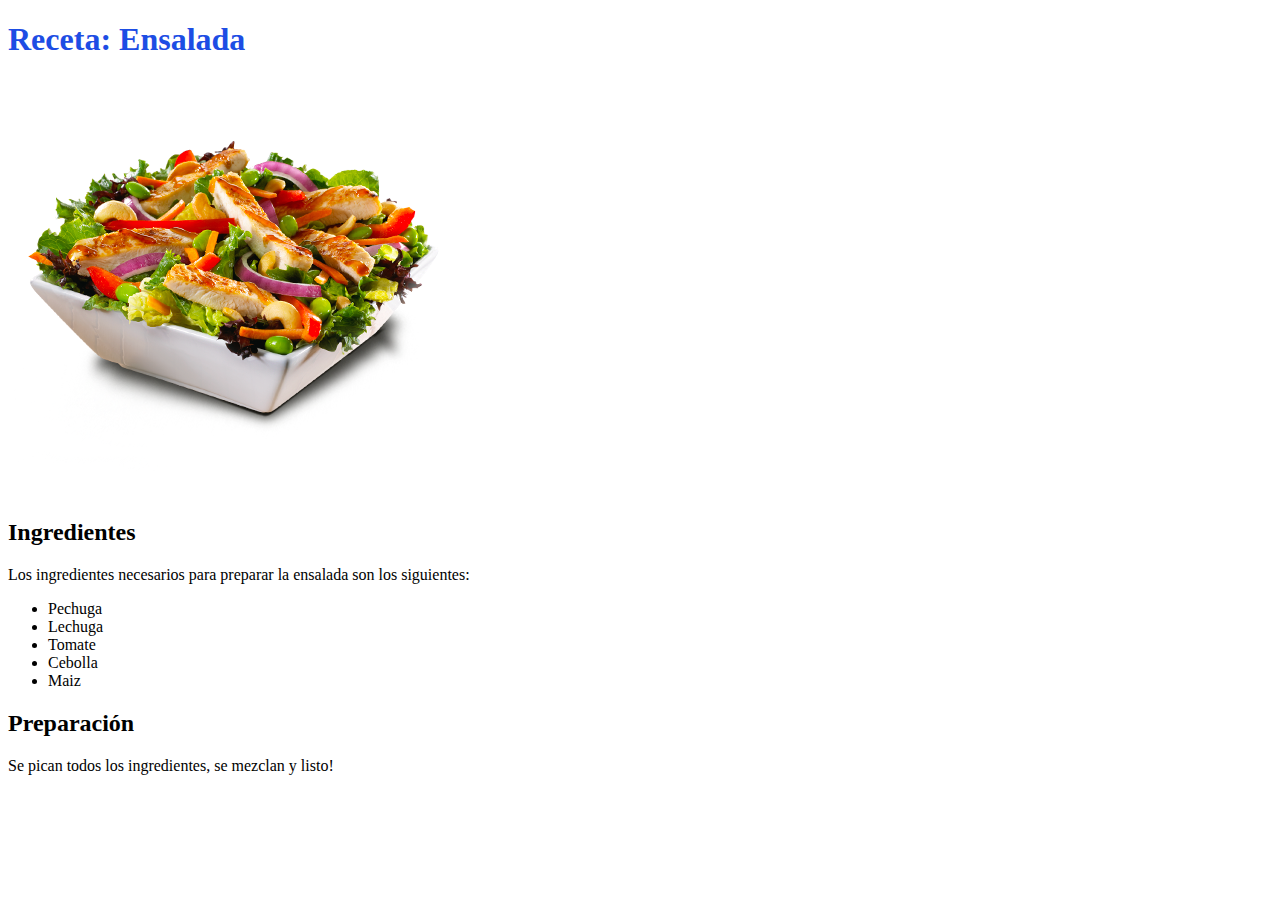
<file: ejercicio2/index.html>
<!DOCTYPE html>
<html lang="en">
<head>
    <meta charset="UTF-8">
    <meta http-equiv="X-UA-Compatible" content="IE=edge">
    <meta name="viewport" content="width=device-width, initial-scale=1.0">
    <title>Mi Receta</title>
    <link rel="stylesheet" href="estilos.css">
</head>
<body>
    <h1>Receta: Ensalada</h1>
    <img src="salad.png" alt="ensalada">
    <h2>Ingredientes</h2>
    <p>Los ingredientes necesarios para preparar la ensalada son los siguientes:</p>
    <ul>
        <li>Pechuga</li>
        <li>Lechuga</li>
        <li>Tomate</li>
        <li>Cebolla</li>
        <li>Maiz</li>
    </ul>
    <h2>Preparación</h2>
    <p>Se pican todos los ingredientes, se mezclan y listo!</p>
</body>
</html>
</file>
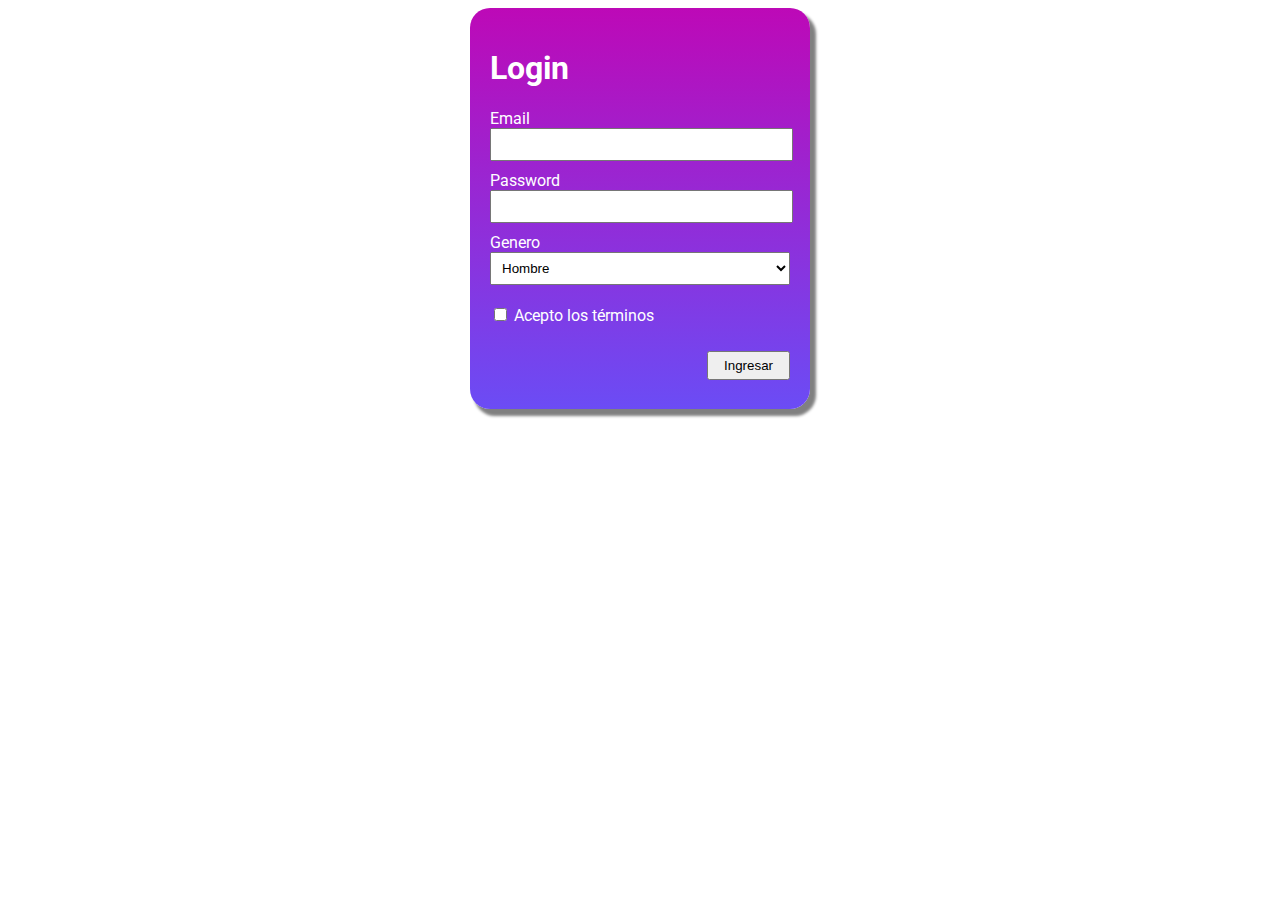
<file: ejercicio3/index.html>
<!DOCTYPE html>
<html lang="en">
<head>
    <meta charset="UTF-8">
    <meta http-equiv="X-UA-Compatible" content="IE=edge">
    <meta name="viewport" content="width=device-width, initial-scale=1.0">
    <title>Login</title>
    <link rel="stylesheet" href="styles.css">
    <link rel="preconnect" href="https://fonts.googleapis.com">
<link rel="preconnect" href="https://fonts.gstatic.com" crossorigin>
<link href="https://fonts.googleapis.com/css2?family=Roboto:wght@100&display=swap" rel="stylesheet">
</head>
<body>
    <form action="">
        <h1>Login</h1>
        <label for="">Email</label>
        <input type="email" id="email">
        <br/>
        <label for="">Password</label>
        <input type="password" id="password">
        <br/>
        <label for="">Genero</label>
        <select name="" id="genero">
            <option value="Hombre">Hombre</option>
            <option value="Mujer">Mujer</option>
        </select>
        <br/>
        <label>
            
            <input type="checkbox" id="terminos">
            Acepto los términos  
        </label>
        <input type="submit" value="Ingresar" id="enviar">
        <br/>
        <br/>
    </form>
</body>
</html>
</file>
<file: ejercicio2/estilos.css>
h1{
    color: #1d4de4;
}
</file>
<file: ejercicio3/styles.css>
form{
    font-family: 'Roboto', sans-serif;
    width: 300px;
    padding: 20px;
    border-radius: 20px;
    margin: 0 auto;
    background: linear-gradient(#bd09b7,#6b4cf5);
    box-shadow: 5px 6px 3px 1px grey;
    color: white;
}

#email, #password{
    padding: 7px;
    width: 95%;
}

#genero {
    padding: 7px;
    width: 100%;   
    margin-bottom: 10px;
}
#terminos{
    margin-bottom: 30px;
}
label{
    display: block;
    margin-top: 10px;
}

#enviar{
    padding: 5px 15px;
    float: right;
}

#enviar:hover{
    background-color: rgb(94, 3, 112);
    border-color: rgb(94, 3, 112);
    color: white;
    cursor: pointer;
    box-shadow: 5px 3px 3px 1px rgb(205, 152, 245);
}

@media (max-width: 480px){
    form{
        width: calc(100% - 40px);
    }
    body,html{
        margin: 0;
        padding: 0;
    }
}
</file>
